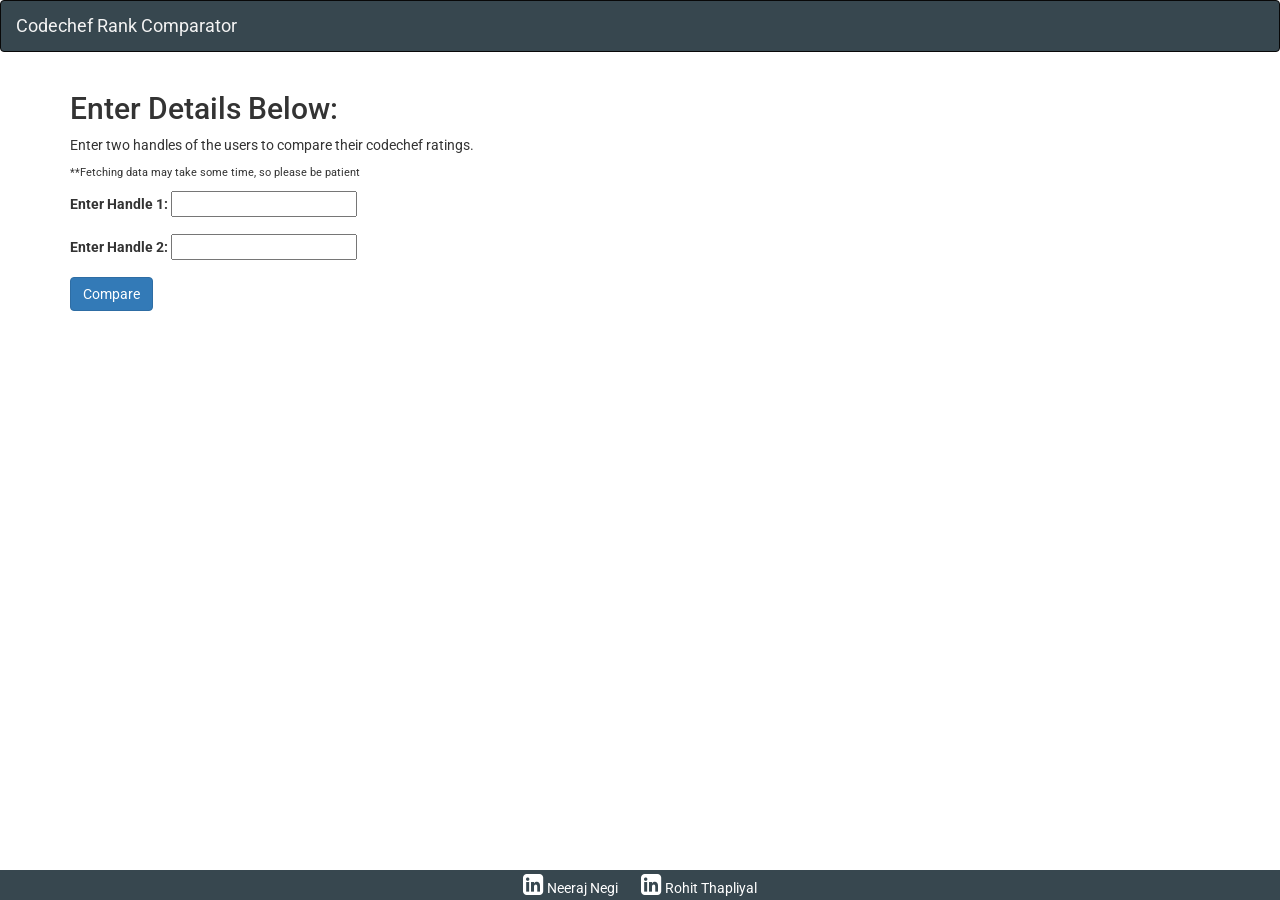
<file: src/template/index.html>
<!DOCTYPE html>
<html>
<head>
	<title>Codechef Rank Comparator</title>
	<meta charset="utf-8">
	<meta name="description" content="Codechef rank Comparator using web scraping in python.">
  	<meta name="keywords" content="Codechef Rank Comparator, Codechef">
	<meta name="author" content="Front End: Neeraj Negi">
	<meta name="author" content="Backend: Rohit Thapliyal">
	<meta name="viewport" content="width=device-width, initial-scale=1.0">
	<link href="https://fonts.googleapis.com/css?family=Roboto" rel="stylesheet">
	<link rel="stylesheet" href="https://maxcdn.bootstrapcdn.com/bootstrap/3.3.7/css/bootstrap.min.css">
	<link rel="stylesheet" href="https://cdnjs.cloudflare.com/ajax/libs/font-awesome/4.7.0/css/font-awesome.min.css">
	<script type = "text/javascript" src = "https://ajax.googleapis.com/ajax/libs/jquery/2.1.3/jquery.min.js"></script>
	<base href="/">
	<style type="text/css">
		body{
			font-family: 'Roboto', sans-serif;
		}
		.loader {
		    border: 5px solid #f3f3f3; /* Light grey */
		    border-top: 5px solid #3498db; /* Blue */
		    border-radius: 50%;
		    width: 50px;
		    height: 50px;
		    animation: spin 2s linear infinite;
		}
		@keyframes spin {
		    0% { transform: rotate(0deg); }
		    100% { transform: rotate(360deg); }
		}
		#loader_text{
			font-size: 20px;
		}
		a{
			text-decoration: none;
			color: white;
		}
		a:hover {
			color: #9E9E9E;
		}
		a: visited{
			color: #9E9E9E;
		}
		a:active {
		    color: #9E9E9E;
		}
		.footer {
		    position: fixed;
		    left: 0;
		    bottom: 0;
		    width: 100%;
		    height: 30px;
		    padding-top: 2px;
		    background-color: #37474F;
		    color: white;
		    text-align: center;
		}
	</style>
	<script type="text/javascript">
		$(document).ready(function(){
			$("#submitButton").click(function(e){
				e.preventDefault();
				document.getElementById("result").style.display = "none";
				var h1 = $("#handle1").val().toString();
				var h2 = $("#handle2").val().toString();
				if(h1 && h2){
					document.getElementById("loader").style.display = "block";
					document.getElementById("loader_text").style.display = "block";
					var url = `/compare_rank/${h1}/${h2}`;
					$.get(url).done(function(data){
						$('.result').html(data);
						document.getElementById("loader").style.display = "none";
						document.getElementById("loader_text").style.display = "none";
						document.getElementById("result").style.display = "block";
					});
				} else {
					$('.result').html("Enter both handles...!");
					document.getElementById("result").style.display = "block";
				}
			});
		});
	</script>
</head>
<body>
	<nav class="navbar navbar-inverse" style="background-color: #37474F;">
	  <div class="container-fluid">
	  	<center>
		    <div class="navbar-header">
		      <a class="navbar-brand" href="#" style="color:#f3f3f3">Codechef Rank Comparator</a>
		    </div>
	    </center>
	  </div>
	</nav>
	<div class="container">
		<form>
			<h2>Enter Details Below:</h2>
			<p>Enter two handles of the users to compare their codechef ratings.</p>
			<p style="font-size: 0.8em;">**Fetching data may take some time, so please be patient</p>
			<div class="row">
				<div class="col-cs-12 col-sm-12 col-md-12">
					<div class="form-group">
						<label>Enter Handle 1:</label>
						<input type="text" id="handle1" tabindex="1" required>
					</div>
					<div class="form-group">
						<label>Enter Handle 2:</label>
						<input type="text" id="handle2" tabindex="2" required>
					</div>
				</div>
			</div>
			<div class="row">
				<div class="col-xs-12 col-sm-4 col-md-4">
					<div class="form-group">
						<button id="submitButton" tabindex="3" class="btn btn-primary btn-md">Compare</button>
					</div>
				</div>
			</div>
		</form>
		<div class="row" style="padding-left: 10px;">
			<div class="loader" id="loader" style="display: none;">
			</div>
			<p id="loader_text" style="display: none; padding-top: 5px;">Fetching Data...!</p>
		</div>
		<pre class="result" id="result" style="display: none;"></pre>
	</div>
	<div class="footer" data-role="footer" data-position="fixed">
		<a href="https://www.linkedin.com/in/iamneerajnegi/" target="_blank"><i class="fa fa-linkedin-square" style="font-size:24px"></i> Neeraj Negi</a>
		<!--<a style="padding-left:20px;" href="#"><i class="fa fa-git"></i></a>-->
		<a style="padding-left:20px;" href="https://www.linkedin.com/in/rohit-thapliyal-515b5913a" target="_blank"><i class="fa fa-linkedin-square" style="font-size:24px"></i> Rohit Thapliyal</a>
	</div>
</body>
</html>
</file>
